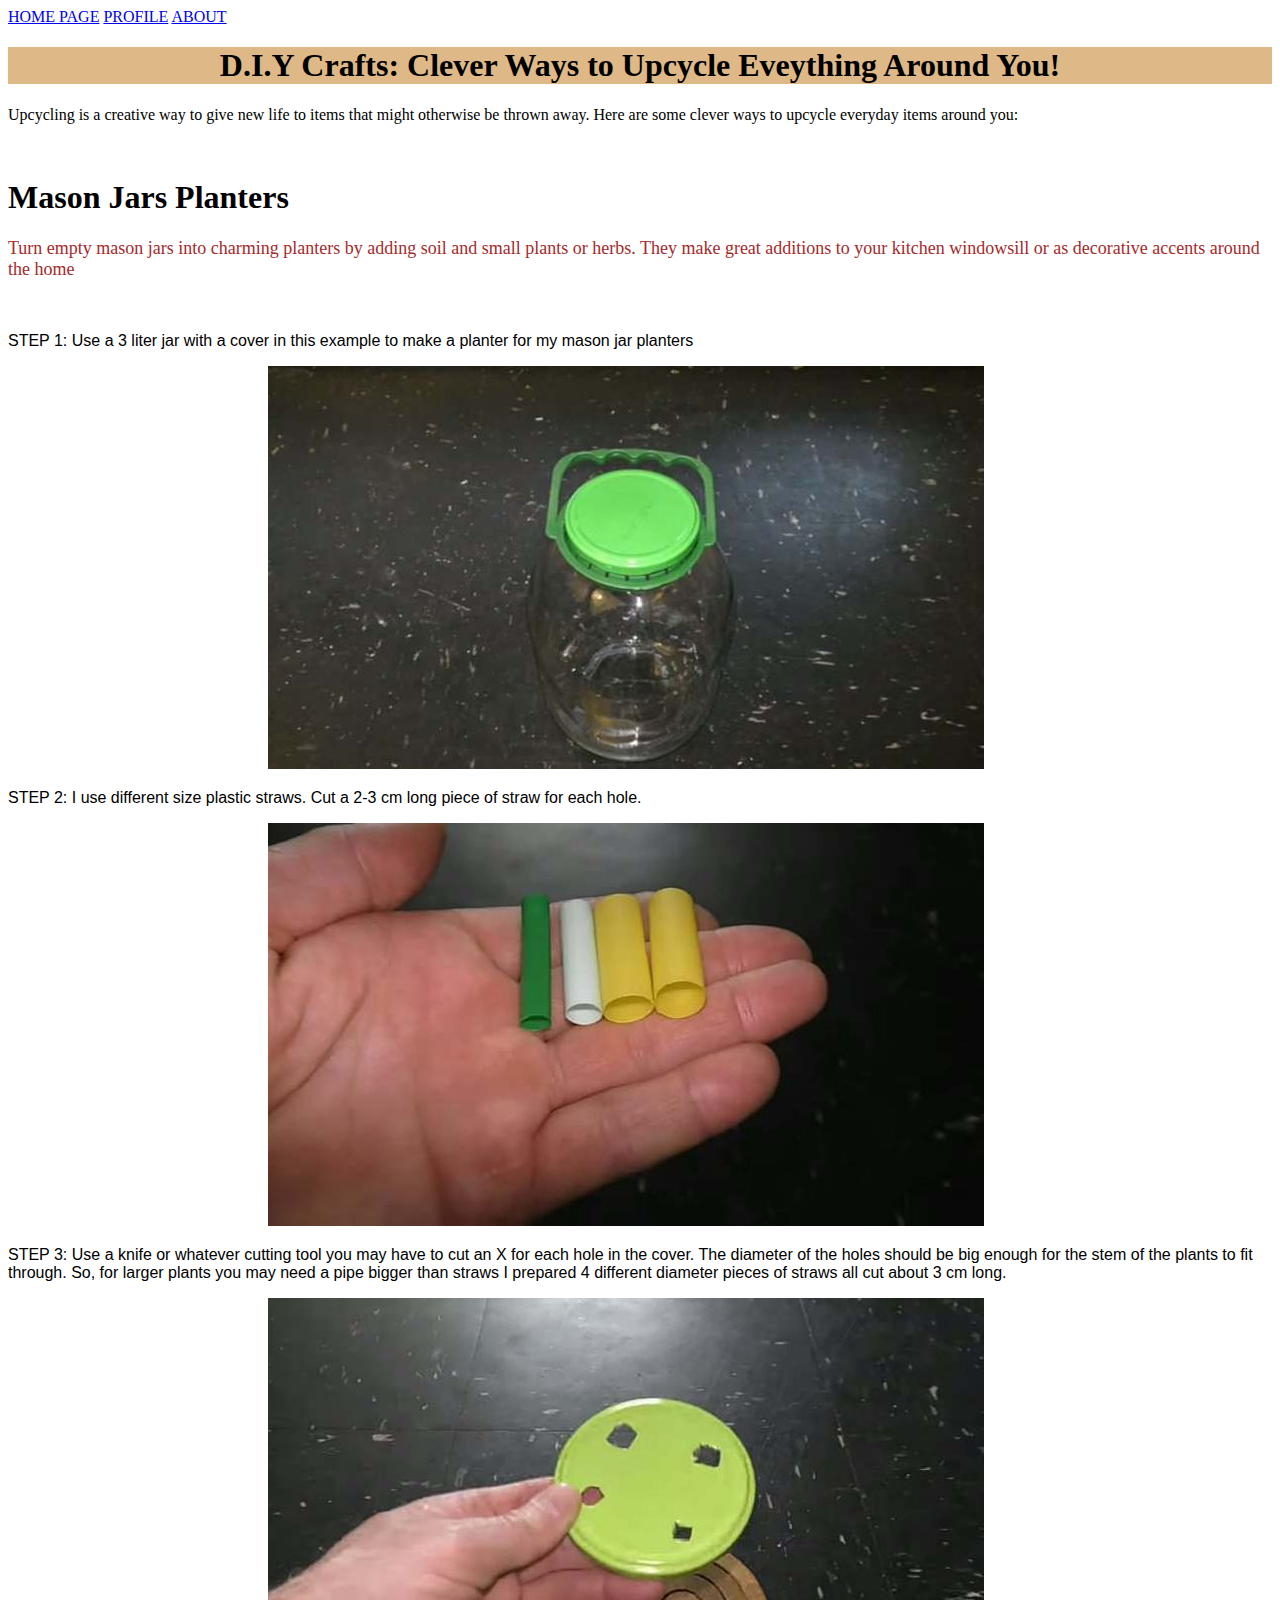
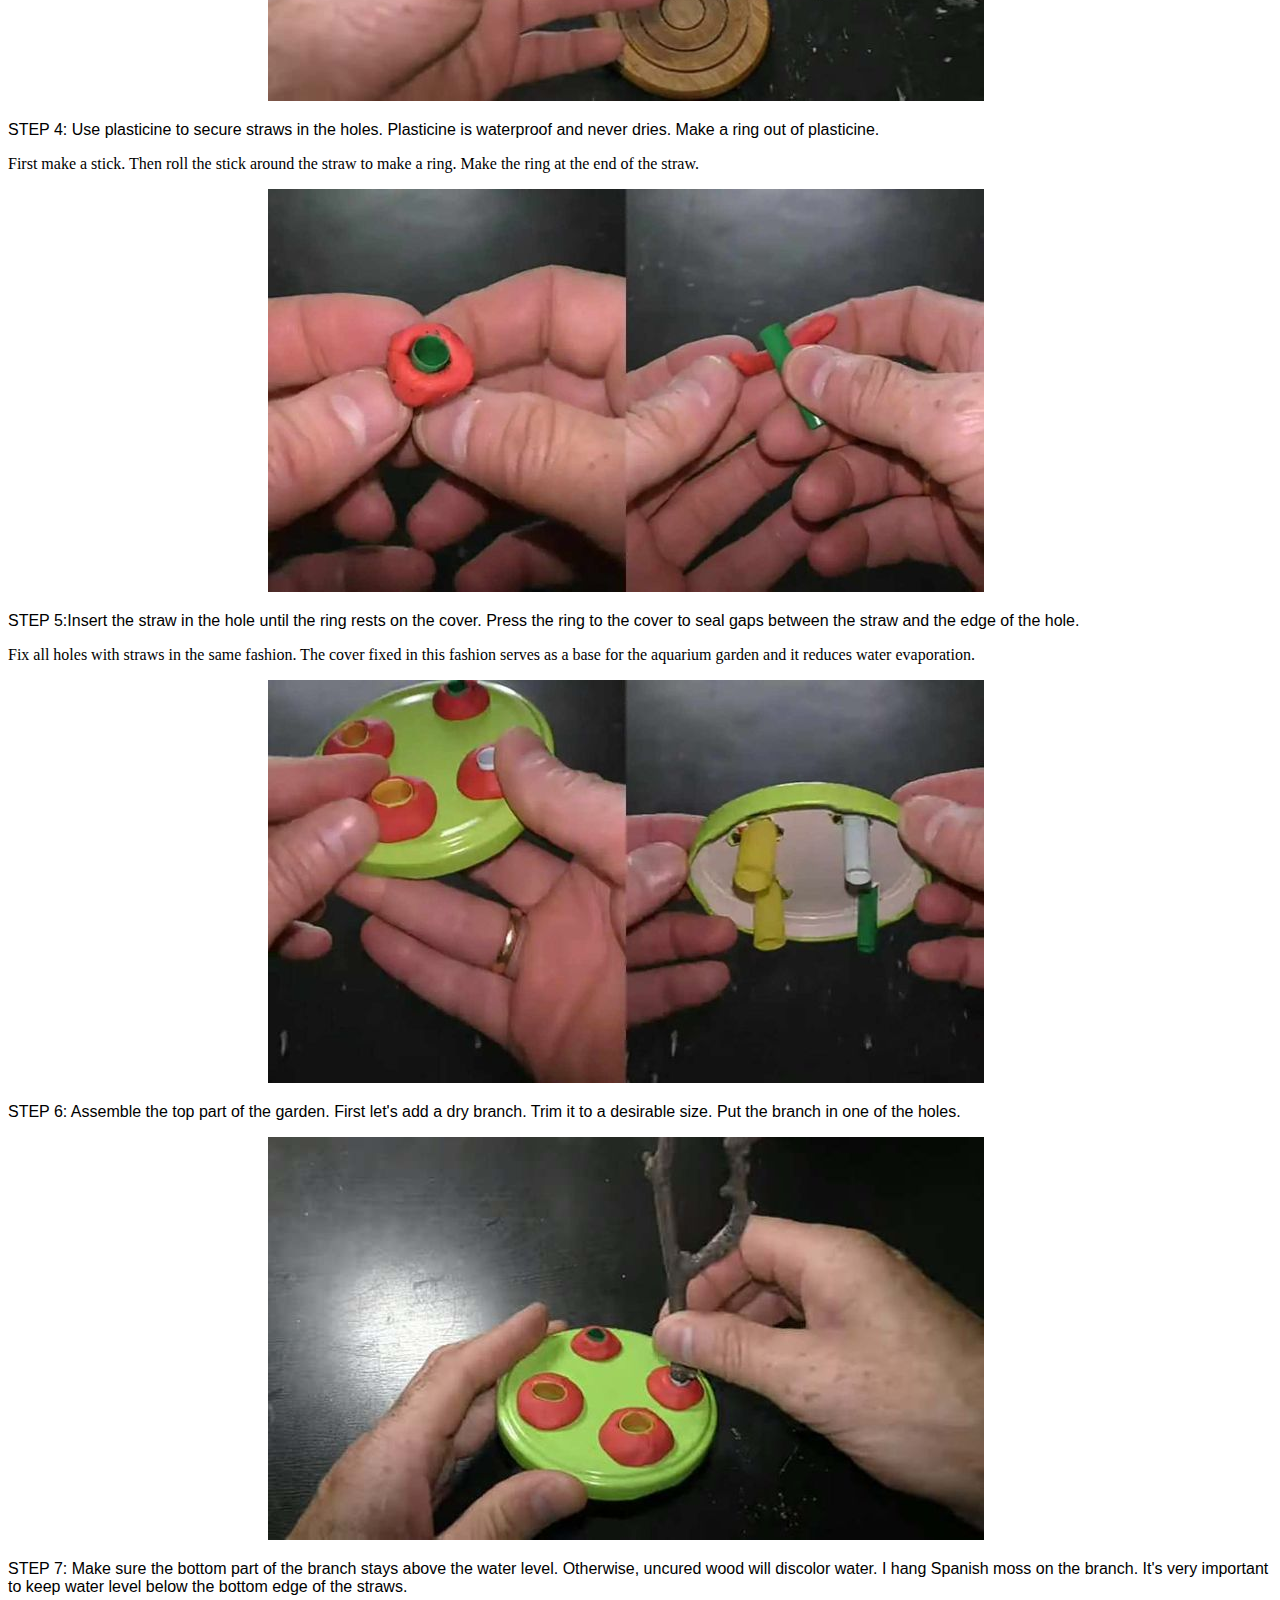
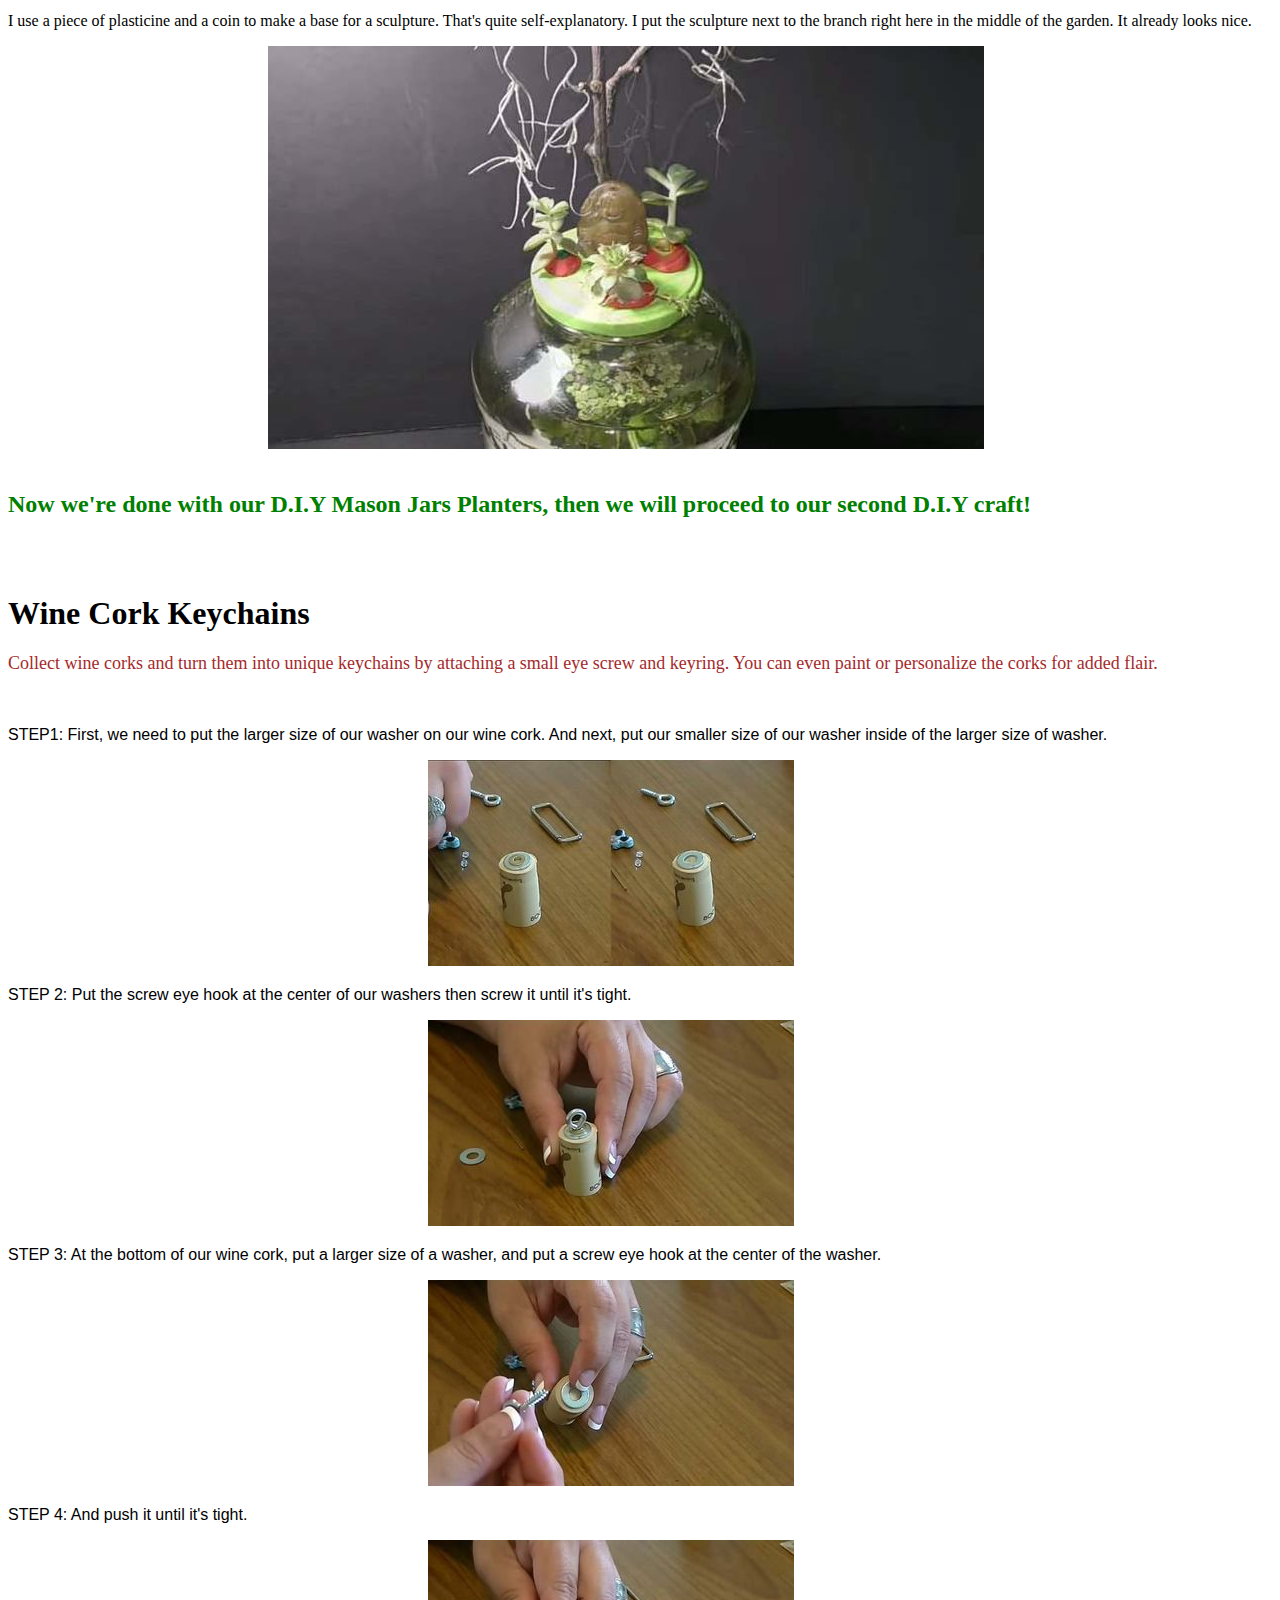
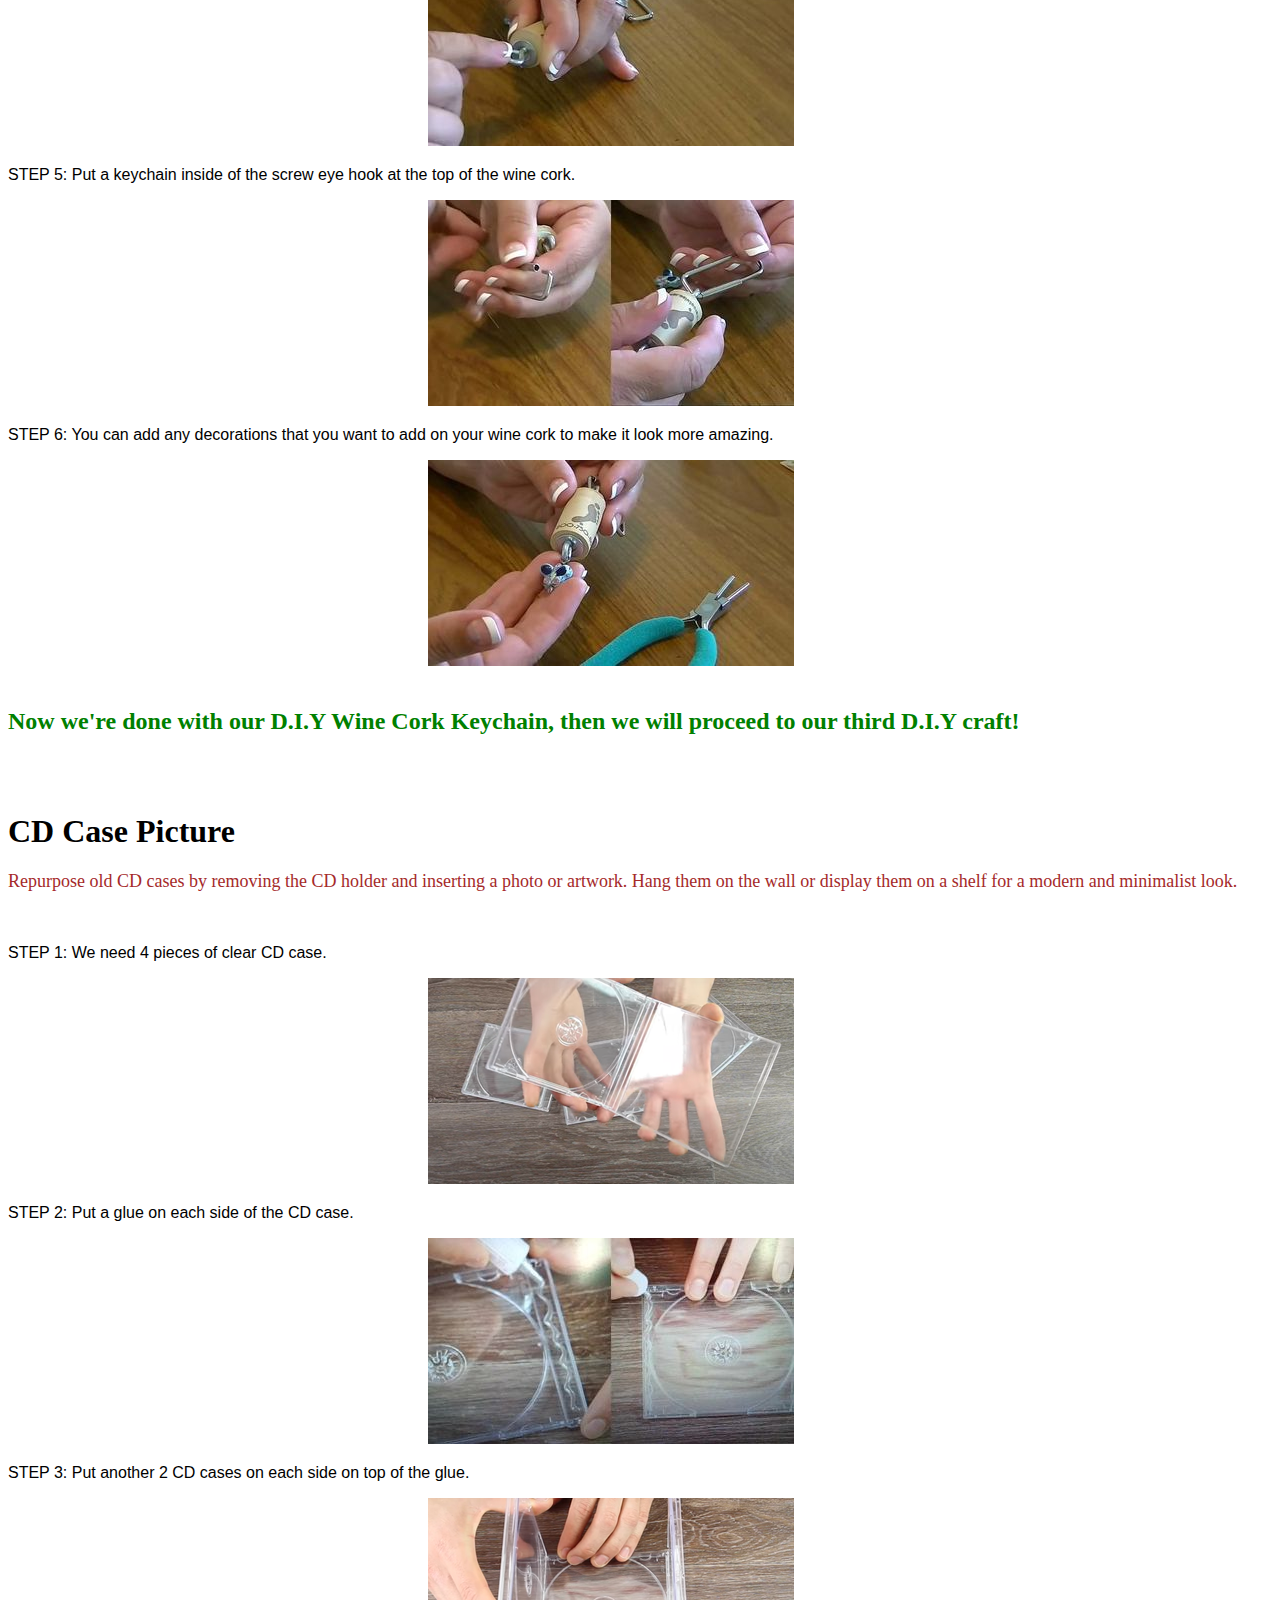
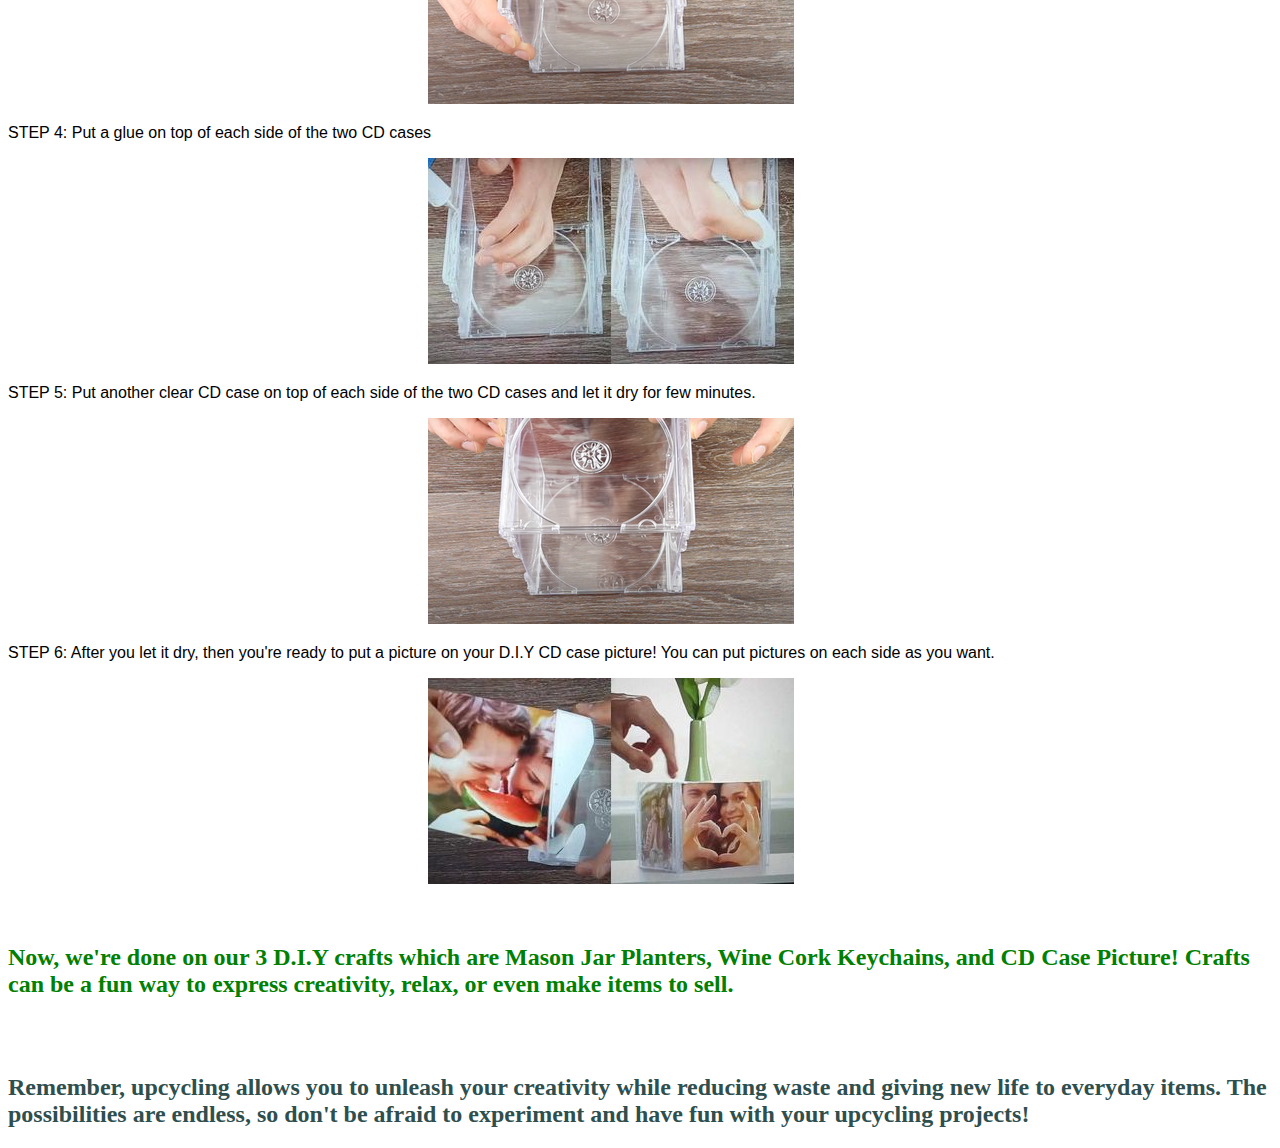
<file: index.html>
<!DOCTYPE html>
<html lang="en-US">
    <head>
        <title>D.I.Y CRAFTS</title>
    </head>

    <body>
        <a href="index.html">HOME PAGE</a>
        <a href="profile.html">PROFILE</a>
        <a href="about.html">ABOUT</a>
        <h1 style="font-family: Verdana; color: black; text-align: center; background-color: burlywood;">D.I.Y Crafts: Clever Ways to Upcycle Eveything Around You!</h1>
    </body>

<P style="font-family: verdana;">Upcycling is a creative way to give new life to items that might otherwise be thrown away. Here are some clever ways to upcycle everyday items around you:</P>
<br>
<h1 style="font-family: verdana;">Mason Jars Planters</h1>
<P style="font-family: geneva; font-size: large; color: brown;">Turn empty mason jars into charming planters by adding soil and small plants or herbs. They make great additions to your kitchen windowsill or as decorative accents around the home</P>
<br>
<p style="font-family: 'Franklin Gothic Medium', 'Arial Narrow', Arial, sans-serif;">STEP 1:
    Use a 3 liter jar with a cover in this example to make a planter for my mason jar planters
</p>
<img src="1st.jpg" style="transform: translateX(260px);">
<br>
<p style="font-family: 'Franklin Gothic Medium', 'Arial Narrow', Arial, sans-serif;"> STEP 2:
    I use different size plastic straws. Cut a 2-3 cm long piece of straw for each hole.
</p>
<img src="2nd.jpg" style="transform: translateX(260px);">
<br>
<p style="font-family: 'Franklin Gothic Medium', 'Arial Narrow', Arial, sans-serif;">STEP 3:
    Use a knife or whatever cutting tool you may have to cut an X for each hole in the cover.
    The diameter of the holes should be big enough for the stem of the plants to fit through. So, for larger plants you may need a pipe bigger than straws
    I prepared 4 different diameter pieces of straws all cut about 3 cm long.
</p>
<img src="3rd.jpg" style="transform: translateX(260px);">
<br>
<p style="font-family: 'Franklin Gothic Medium', 'Arial Narrow', Arial, sans-serif;">STEP 4:
    Use plasticine to secure straws in the holes.
    Plasticine is waterproof and never dries.
    Make a ring out of plasticine.
    </p>
    <p>First make a stick.
        Then roll the stick around the straw to make a ring. Make the ring at the end of the straw.</p>
<img src="4th.jpg" style="transform: translateX(260px);">   
<br>
<p style="font-family: 'Franklin Gothic Medium', 'Arial Narrow', Arial, sans-serif;">STEP 5:Insert the straw in the hole until the ring rests on the cover. Press the ring to the cover to seal gaps between the straw and the edge of the hole.</P>
    <P>Fix all holes with straws in the same fashion.
        The cover fixed in this fashion serves as a base for the aquarium garden and it reduces water evaporation.</P>
<img src="5th.jpg" style="transform: translateX(260px);">
<br>
<p style="font-family: 'Franklin Gothic Medium', 'Arial Narrow', Arial, sans-serif;">STEP 6:
    Assemble the top part of the garden. First let's add a dry branch. Trim it to a desirable size. Put the branch in one of the holes.
</p>
<img src="6th.jpg" style="transform: translateX(260px);">
<br>
<p style="font-family: 'Franklin Gothic Medium', 'Arial Narrow', Arial, sans-serif;">STEP 7: Make sure the bottom part of the branch stays above the water level. Otherwise, uncured wood will discolor water. I hang Spanish moss on the branch. It's very important to keep water level below the bottom edge of the straws.</p>
<p>I use a piece of plasticine and a coin to make a base for a sculpture. That's quite self-explanatory. I put the sculpture next to the branch right here in the middle of the garden. It already looks nice.
</p>
<img src="7th.jpg" style="transform: translateX(260px);">
<br>
<br>
<h2 style="color: green;"> Now we're done with our D.I.Y Mason Jars Planters, then we will proceed to our second D.I.Y craft!</h2>
<br>
<br>

<h1 style="font-family: verdana;"> Wine Cork Keychains</h1>
<p style="font-family: geneva; font-size: large; color: brown;">Collect wine corks and turn them into unique keychains by attaching a small eye screw and keyring. You can even paint or personalize the corks for added flair.
</p>
<br>
<p style="font-family: 'Franklin Gothic Medium', 'Arial Narrow', Arial, sans-serif;">STEP1: First, we need to put the larger size of our washer on our wine cork. And next, put our smaller size of our washer inside of the larger size of washer.</p>
<img src="1step.jpeg" style="transform: translateX(420px);">
<br>
<p style="font-family: 'Franklin Gothic Medium', 'Arial Narrow', Arial, sans-serif;">STEP 2: Put the screw eye hook at the center of our washers then screw it until it's tight.</p>
<img src="2step.jpg" style="transform: translateX(420px);">
<br>
<p style="font-family: 'Franklin Gothic Medium', 'Arial Narrow', Arial, sans-serif;">STEP 3: At the bottom of our wine cork, put a larger size of a washer, and put a screw eye hook at the center of the washer.</p>
<img src="3step.jpg" style="transform: translateX(420px);">
<br>
<p style="font-family: 'Franklin Gothic Medium', 'Arial Narrow', Arial, sans-serif;">STEP 4: And push it until it's tight.</p>
<img src="4step.jpg" style="transform: translateX(420px);">
<br>
<p style="font-family: 'Franklin Gothic Medium', 'Arial Narrow', Arial, sans-serif;">STEP 5: Put a keychain inside of the screw eye hook at the top of the wine cork.</p>
<img src="5steps.jpg" style="transform: translateX(420px);">
<br>
<p style="font-family: 'Franklin Gothic Medium', 'Arial Narrow', Arial, sans-serif;">STEP 6: You can add any decorations that you want to add on your wine cork to make it look more amazing. </p>
<img src="6step.jpg" style="transform: translateX(420px);">
<br>
<br>
<h2 style="color: green;">Now we're done with our D.I.Y Wine Cork Keychain, then we will proceed to our third D.I.Y craft!</h2>
<br>
<br>
<h1 style="font-family: verdana;">CD Case Picture</h1>
<p style="font-family: geneva; font-size: large; color: brown;">Repurpose old CD cases by removing the CD holder and inserting a photo or artwork. Hang them on the wall or display them on a shelf for a modern and minimalist look.</p>
<br>
<P style="font-family: 'Franklin Gothic Medium', 'Arial Narrow', Arial, sans-serif;">STEP 1: We need 4 pieces of clear CD case.</P>
<img src="1boom.jpg" style="transform: translateX(420px);">
<br>
<p style="font-family: 'Franklin Gothic Medium', 'Arial Narrow', Arial, sans-serif;">STEP 2: Put a glue on each side of the CD case.</p>
<img src="2boom.jpg" style="transform: translateX(420px);">
<br>
<p style="font-family: 'Franklin Gothic Medium', 'Arial Narrow', Arial, sans-serif;">STEP 3: Put another 2 CD cases on each side on top of the glue.</p>
<img src="3boom.jpg" style="transform: translateX(420px);">
<br>
<p style="font-family: 'Franklin Gothic Medium', 'Arial Narrow', Arial, sans-serif;">STEP 4: Put a glue on top of each side of the two CD cases</p>
<img src="4boom.jpg" style="transform: translateX(420px);">
<br>
<p style="font-family: 'Franklin Gothic Medium', 'Arial Narrow', Arial, sans-serif;">STEP 5: Put another clear CD case on top of each side of the two CD cases and let it dry for few minutes.</p>
<img src="5boom.jpg" style="transform: translateX(420px);">
<br>
<p style="font-family: 'Franklin Gothic Medium', 'Arial Narrow', Arial, sans-serif;">STEP 6: After you let it dry, then you're ready to put a picture on your D.I.Y CD case picture! You can put pictures on each side as you want.</p>
<img src="6boom.jpg" style="transform: translateX(420px);">
<br>
<br>
<br>
<h2 style="color: green;">Now, we're done on our 3 D.I.Y crafts which are Mason Jar Planters, Wine Cork Keychains, and CD Case Picture! Crafts can be a fun way to express creativity, relax, or even make items to sell.</h2>
<br>
<br>
<h2 style="font-family: georgia; color: darkslategrey;">Remember, upcycling allows you to unleash your creativity while reducing waste and giving new life to everyday items. The possibilities are endless, so don't be afraid to experiment and have fun with your upcycling projects!</h2>
</file>
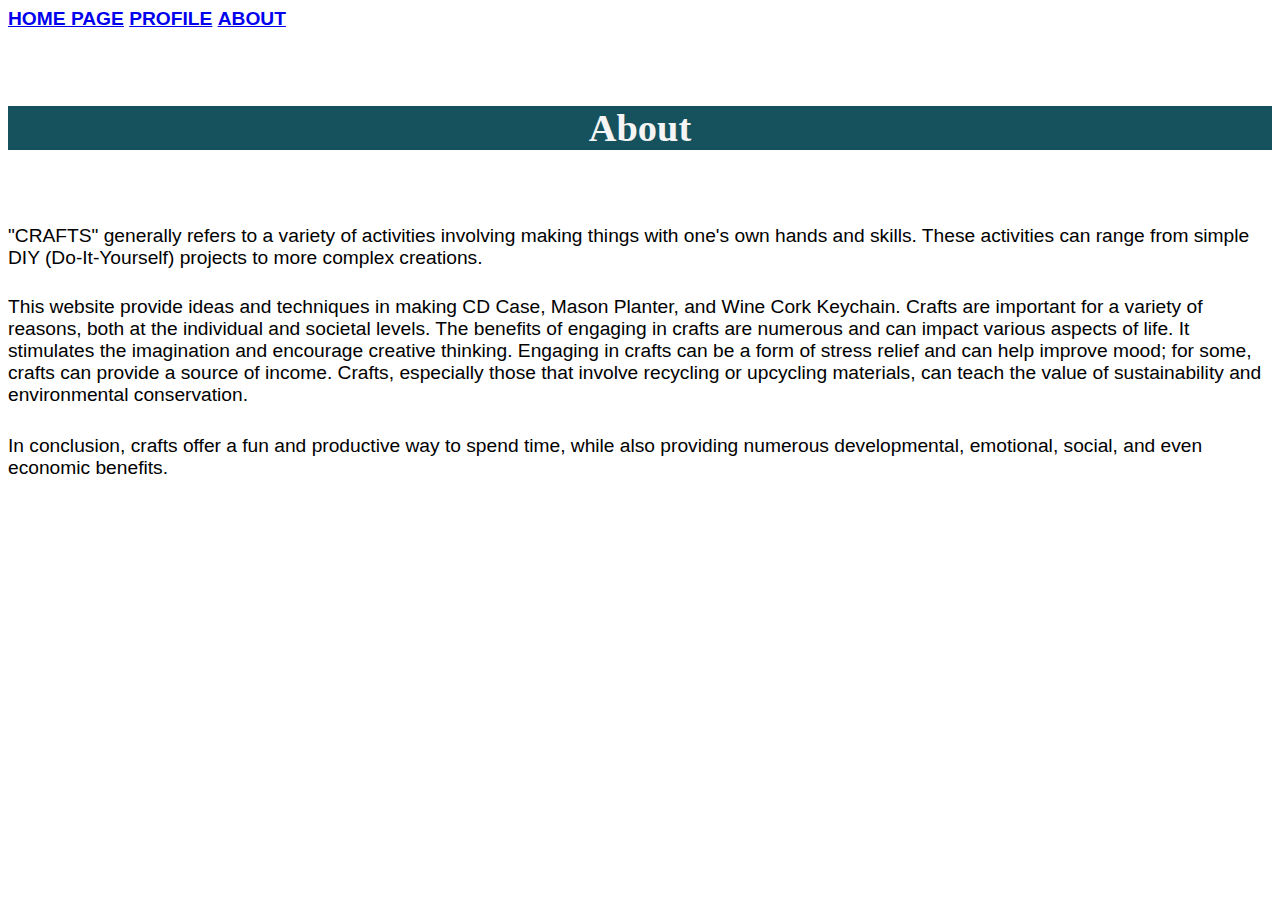
<file: about.html>
<!DOCTYPE html>
<html lang="en">

<head>
    <meta charset="UTF-8">
    <meta name="viewport" content="width=device-width, initial-scale=1.0">
    <title>About</title>
    <link rel="stylesheet" href="about.css">
</head>

<body>
    <b><a href="DIYcrafts.html">HOME PAGE</a></b>
    <b><a href="profile.html">PROFILE</a></b>
    <b><a href="about.html">ABOUT</a></b>
    <h1 class="header-1">About</h1>


<p class="paragraph-1">
    "CRAFTS" generally refers to a variety of activities involving making things with one's own hands and skills. These
    activities can range from simple DIY (Do-It-Yourself) projects to more complex creations.
</p>
<p class="paragraph-2">
    This website provide ideas and techniques in making CD Case, Mason Planter, and Wine Cork Keychain. Crafts are
    important for a variety of reasons, both at the individual and societal levels.
    The benefits of engaging in crafts are numerous and can impact various aspects of life. It stimulates the
    imagination and encourage creative thinking. Engaging in crafts can be a form of stress relief and can help improve
    mood; for some, crafts can provide a source of income. Crafts, especially those that involve recycling or upcycling
    materials, can teach the value of sustainability and environmental conservation.
</p>
<p class="paragraph-3">
    In conclusion, crafts offer a fun and productive way to spend time, while also providing numerous developmental,
    emotional, social, and even economic benefits.
</p>
</body>

</html>
</file>
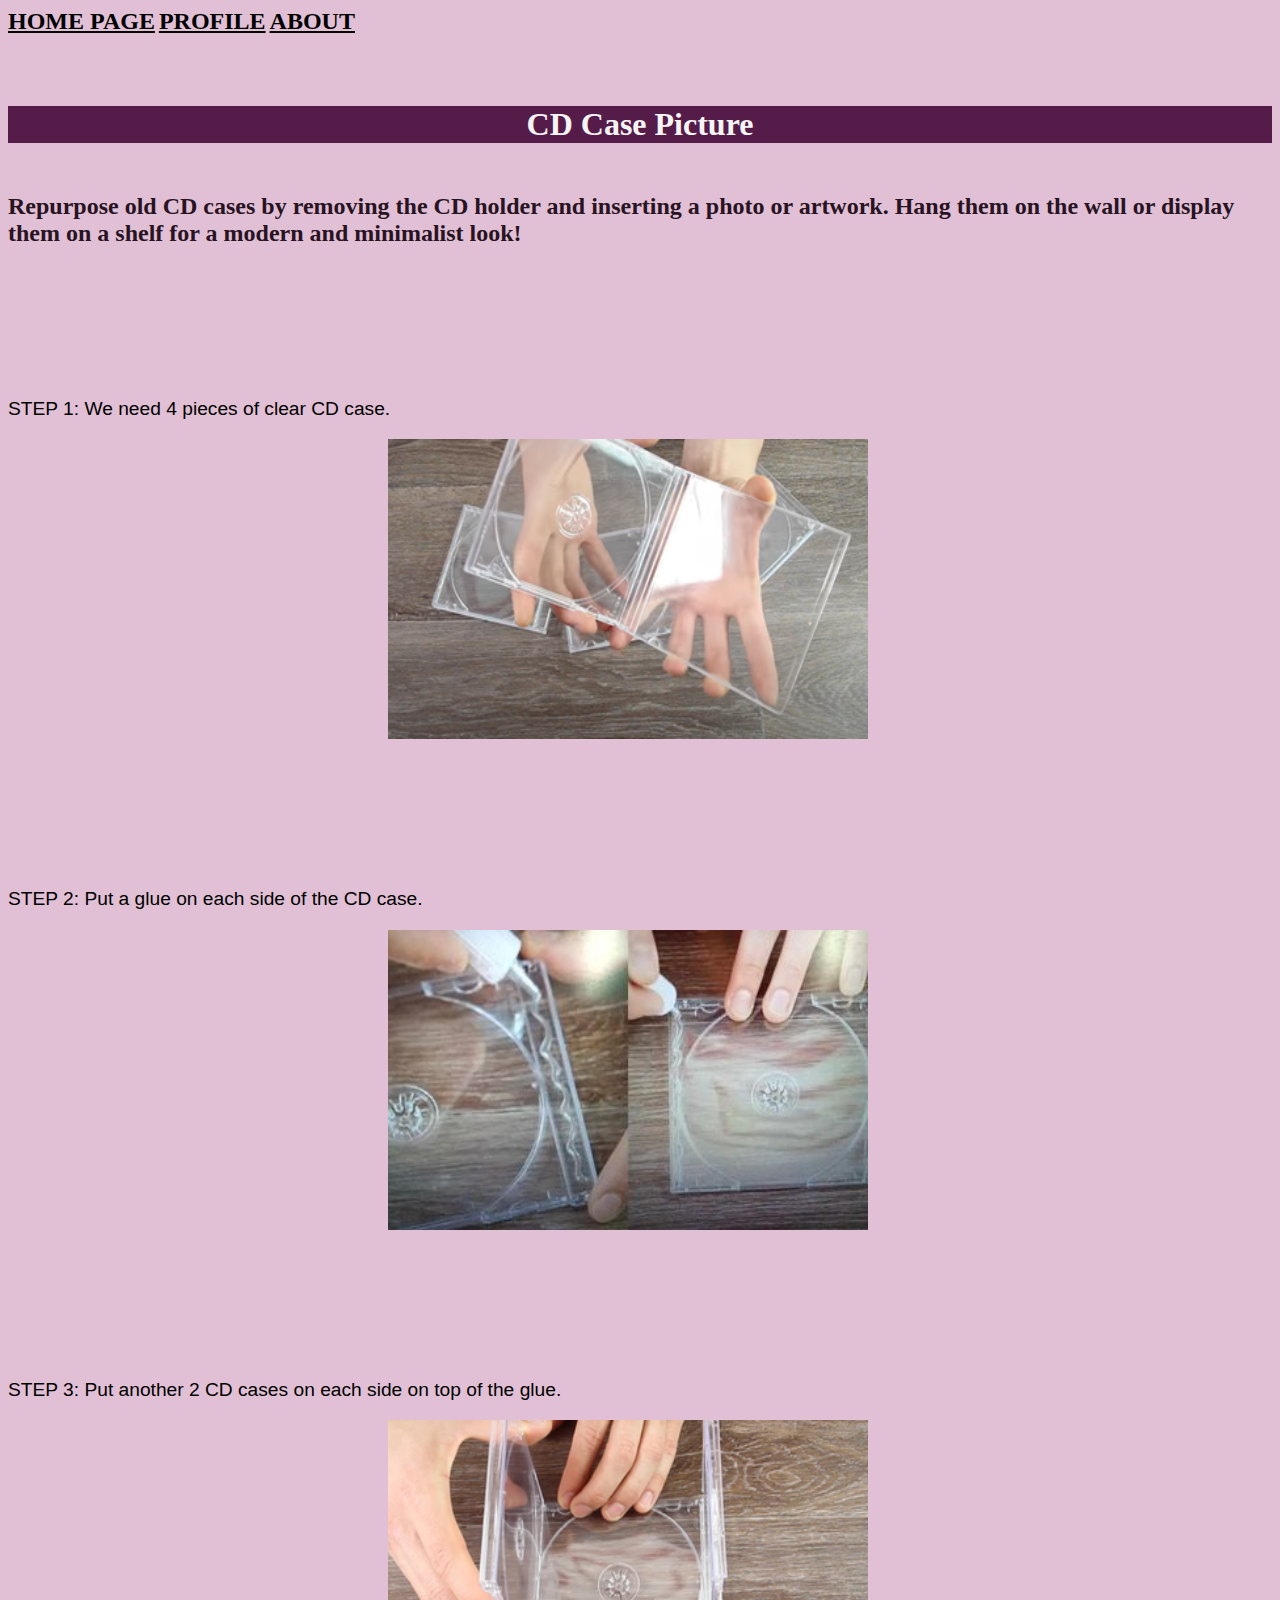
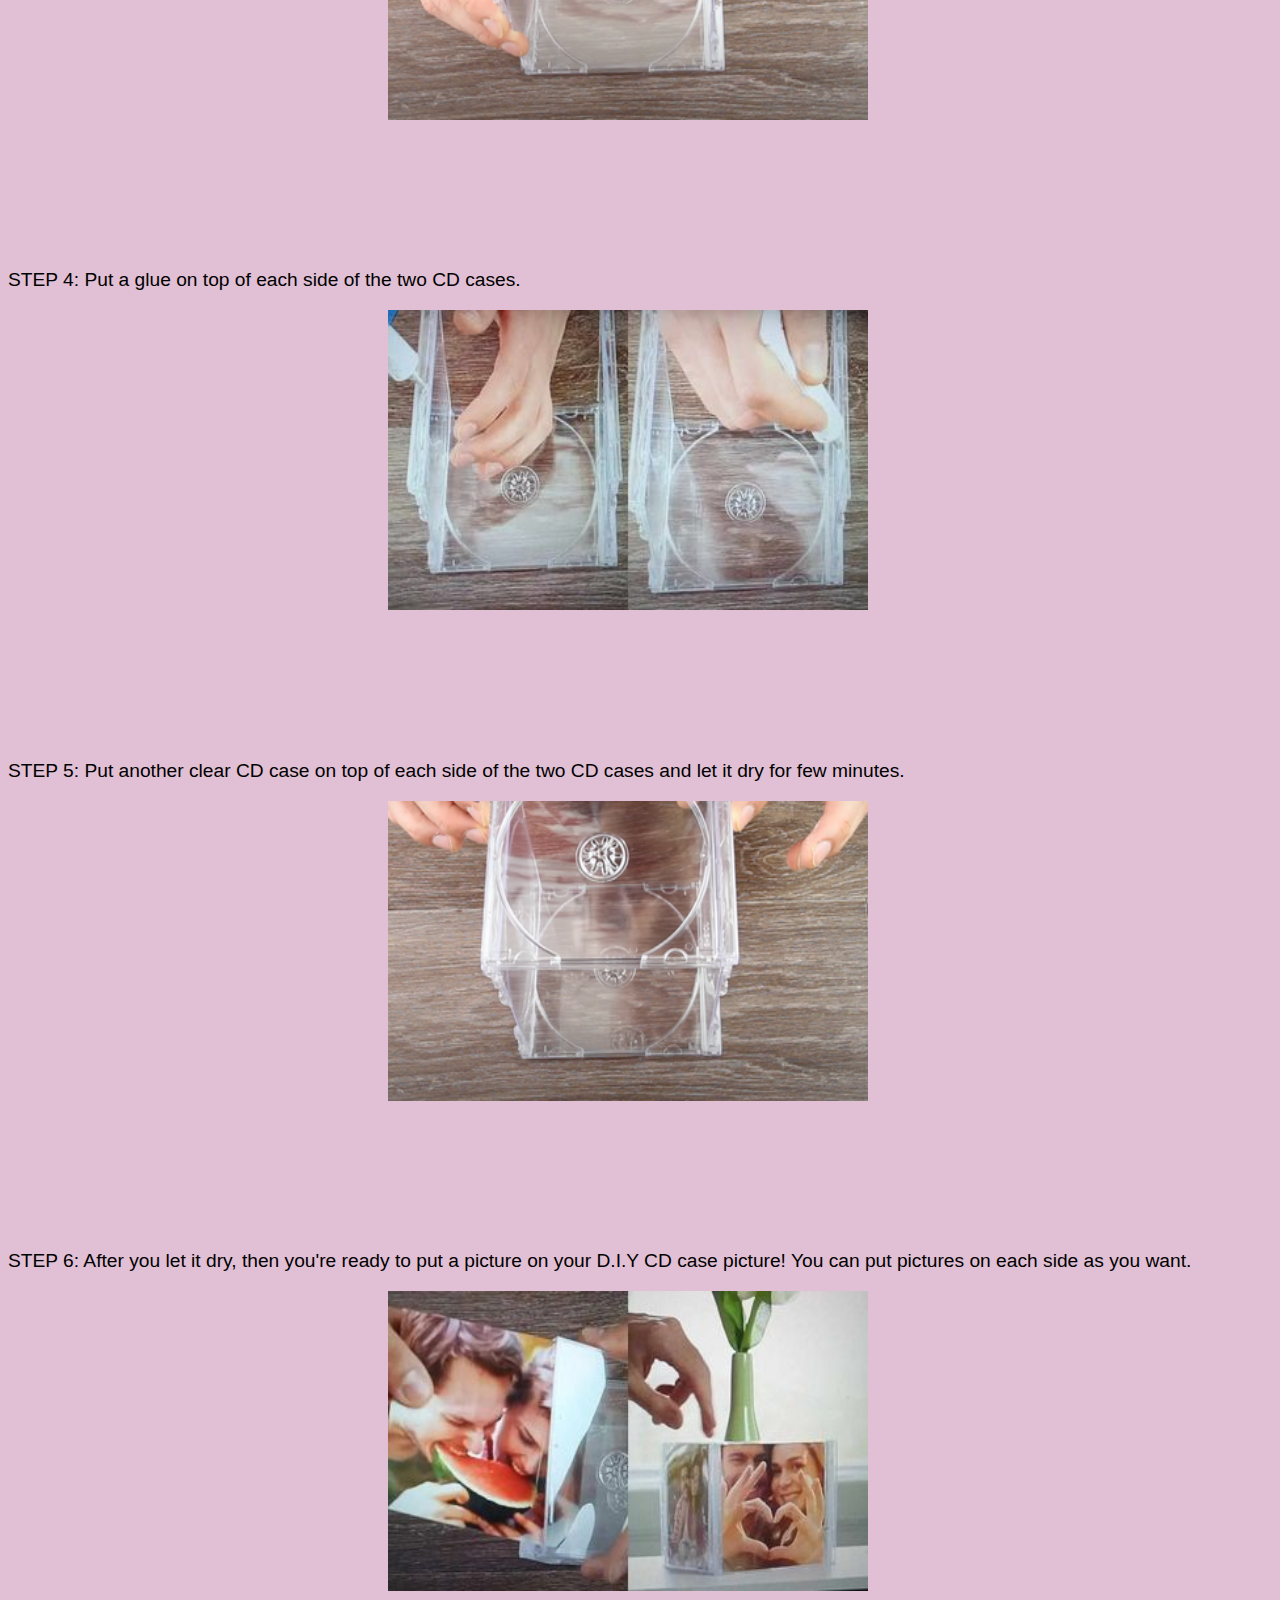
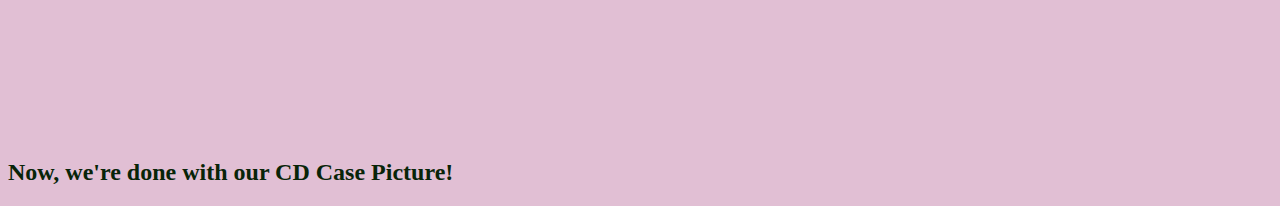
<file: CDCasePicture.html>
<!DOCTYPE html>
<html lang="en-US">
    <head>
        <title>CD Case Picture</title>
    </head>

    <body style="background-color: rgb(225, 191, 212);">
        <b><a href="DIYcrafts.html" style="color: black; font-size: x-large;">HOME PAGE</a></b>
        <b><a href="profile.html" style="color: black; font-size: x-large;">PROFILE</a></b>
        <b><a href="about.html" style="color: black; font-size: x-large;">ABOUT</a></b>
        <h1 style="font-family: verdana; color: black; text-align: center; background-color: rgb(85, 28, 73); color: whitesmoke; transform: translateY(50PX);">CD Case Picture</h1>
    </body>
<br>
<br>
<br>
    <b><P style="font-family: geneva; font-size: x-large; color: rgb(40, 19, 35);">Repurpose old CD cases by removing the CD holder and inserting a photo or artwork. Hang them on the wall or display them on a shelf for a modern and minimalist look!</P></b>
    <br>
    <br>
    <br>
    <br>
    <br>
    <br>
    <p style="font-family: arial ; font-size: larger;">STEP 1:
        We need 4 pieces of clear CD case.
    </p>
    <img src="1boom.jpg" style="transform: translateX(380px); width: 480px; height: 300px;">
    <br>
    <br>
    <br>
    <br>
    <br>
    <br>
    <br>
    <br>
    <p style="font-family: arial; font-size: larger;"> STEP 2:
        Put a glue on each side of the CD case.
    </p>
    <img src="2boom.jpg" style="transform: translateX(380px); width: 480px; height: 300px;">
    <br>
    <br>
    <br>
    <br>
    <br>
    <br>
    <br>
    <br>
    <p style="font-family: arial; font-size: larger;">STEP 3:
        Put another 2 CD cases on each side on top of the glue.
    </p>
    <img src="3boom.jpg" style="transform: translateX(380px); width: 480px; height: 300px;">
    <br>
    <br>
    <br>
    <br>
    <br>
    <br>
    <br>
    <br>
    <p style="font-family: arial; font-size: larger;">STEP 4:
        Put a glue on top of each side of the two CD cases.</p>
    <img src="4boom.jpg" style="transform: translateX(380px); width: 480px; height: 300px;">   
    <br>
    <br>
    <br>
    <br>
    <br>
    <br>
    <br>
    <br>
    <p style="font-family: arial; font-size: larger;">STEP 5: Put another clear CD case on top of each side of the two CD cases and let it dry for few minutes.</P>
    <img src="5boom.jpg" style="transform: translateX(380px); width: 480px; height: 300px;">
    <br>
    <br>
    <br>
    <br>
    <br>
    <br>
    <br>
    <br>
    <p style="font-family: arial; font-size: larger;">STEP 6:
        After you let it dry, then you're ready to put a picture on your D.I.Y CD case picture! You can put pictures on each side as you want.
    </p>
    <img src="6boom.jpg" style="transform: translateX(380px); width: 480px; height: 300px;">
    <br>
    <br>
    <br>
    <br>
    <br>
    <br>
    <br>
    <br>
    <br>
    <h2 style="color: rgb(8, 36, 8);"> Now, we're done with our CD Case Picture!
</file>
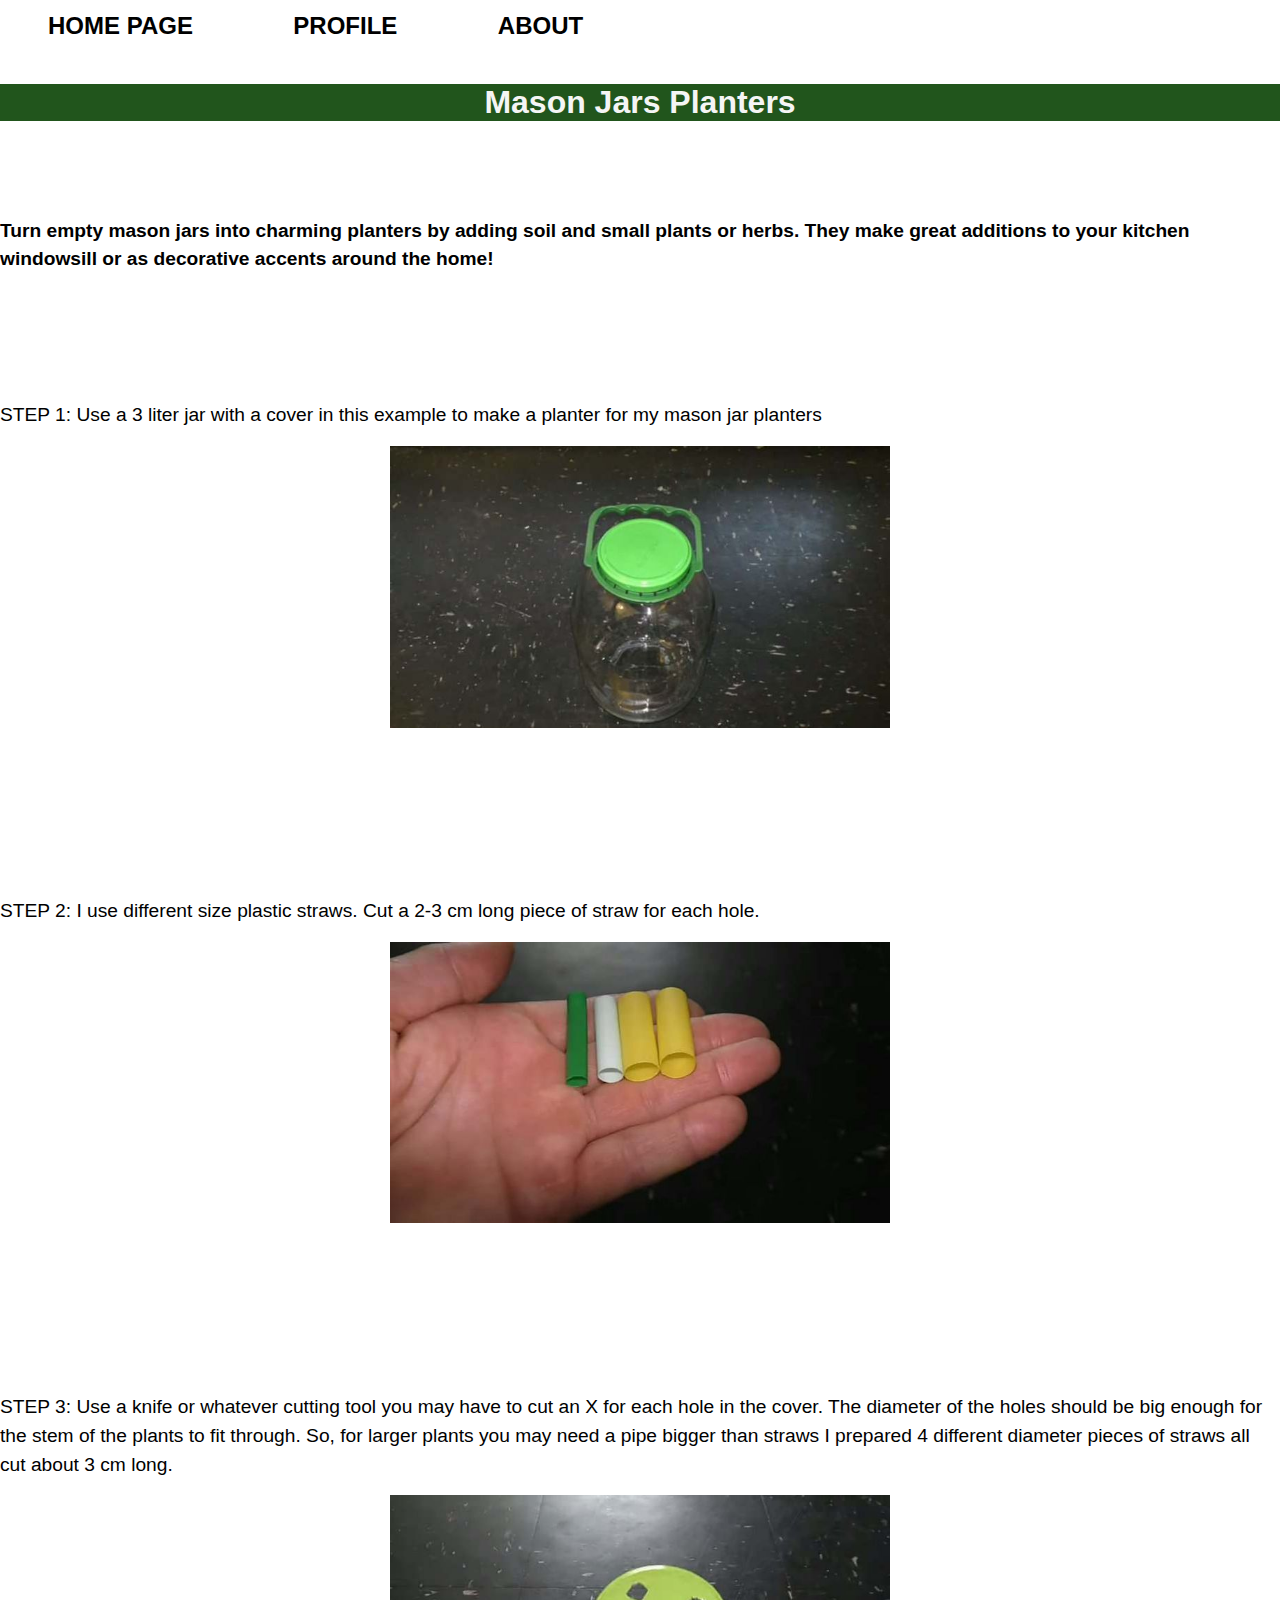
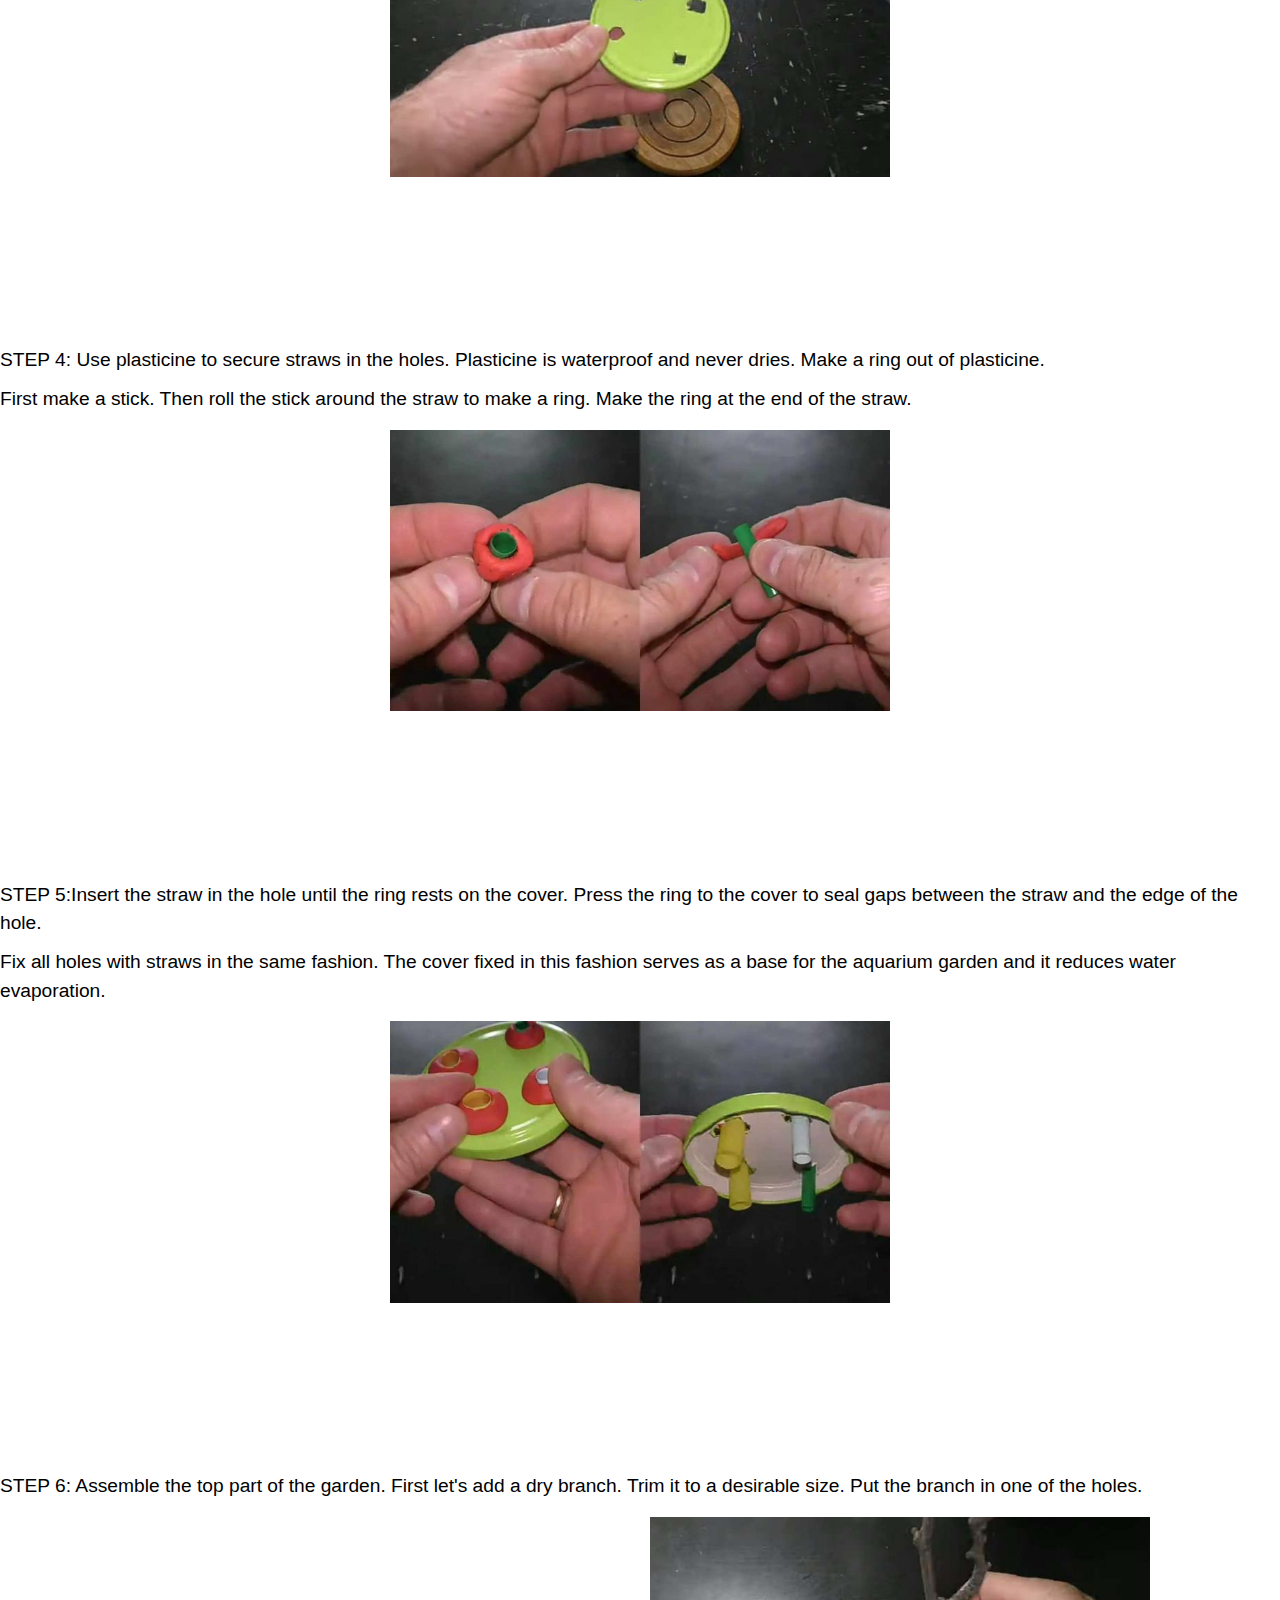
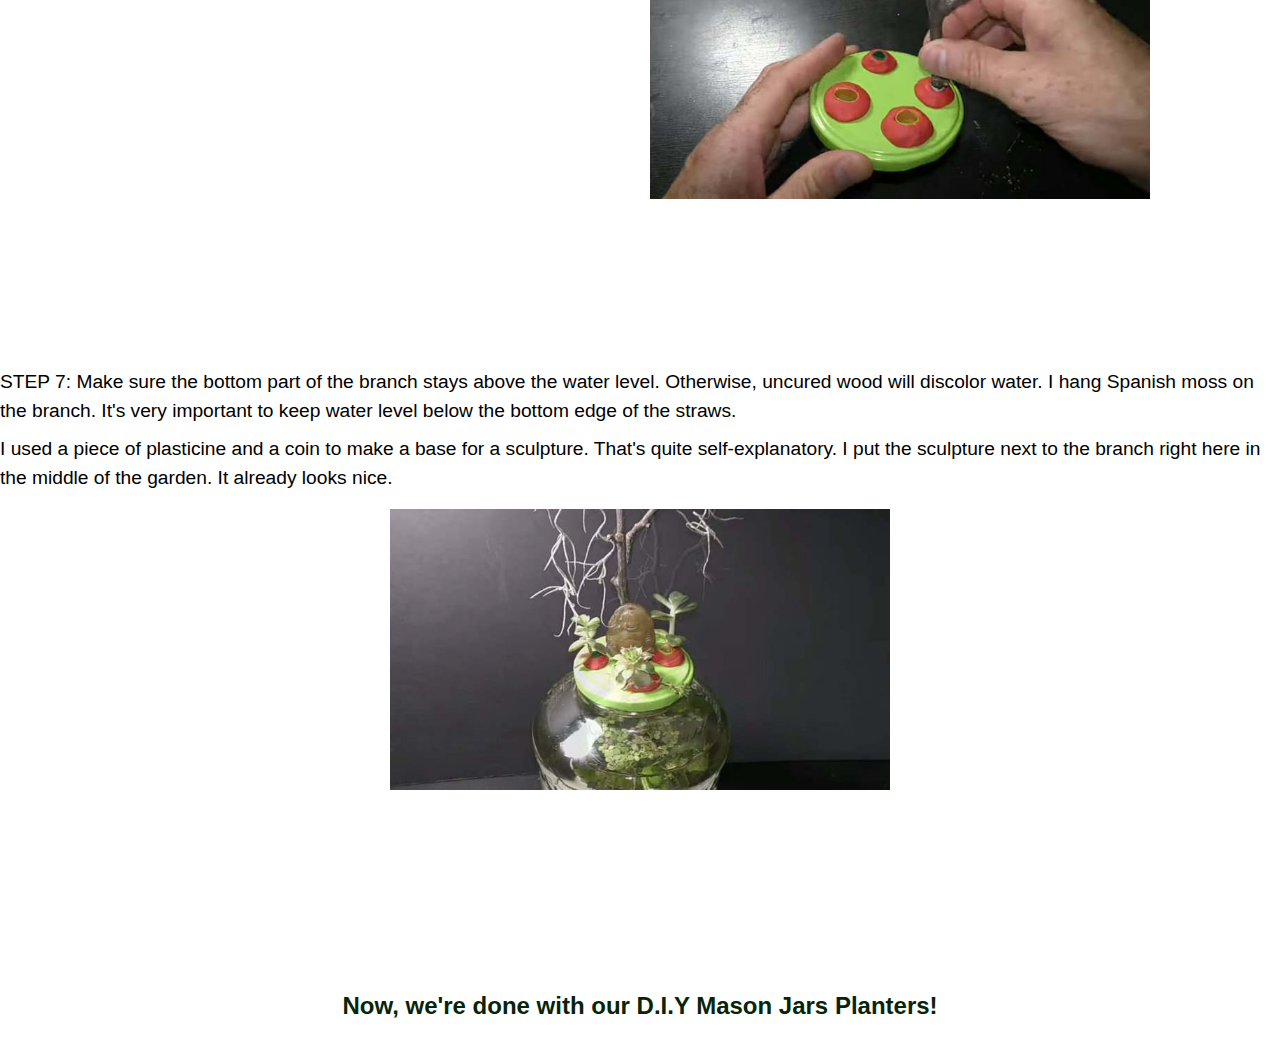
<file: MasonJarsPlanters.html>
<!DOCTYPE html>
<html lang="en">
<head>
    <meta charset="UTF-8">
    <meta name="viewport" content="width=device-width, initial-scale=1.0">
    <title>Document</title>
    <link rel="stylesheet" href="mason.css">
</head>
<body>
    <b><a href="DIYcrafts.html" style="color: black; font-size: x-large;">HOME PAGE</a></b>
    <b><a href="profile.html" style="color: black; font-size: x-large;">PROFILE</a></b>
    <b><a href="about.html" style="color: black; font-size: x-large;">ABOUT</a></b>
    <h1>Mason Jars Planters</h1>
<br>
<br>
<br>
<b><P>Turn empty mason jars into charming planters by adding soil and small plants or herbs. They make great additions to your kitchen windowsill or as decorative accents around the home!</P></b>
<br>
<br>
<br>
<br>
<br>
<br>
<p>STEP 1:
    Use a 3 liter jar with a cover in this example to make a planter for my mason jar planters
</p>
<img src="1st.jpg">
<br>
<br>
<br>
<br>
<br>
<br>
<br>
<br>
<p> STEP 2:
    I use different size plastic straws. Cut a 2-3 cm long piece of straw for each hole.
</p>
<img src="2nd.jpg">
<br>
<br>
<br>
<br>
<br>
<br>
<br>
<br>
<p>STEP 3:
    Use a knife or whatever cutting tool you may have to cut an X for each hole in the cover.
    The diameter of the holes should be big enough for the stem of the plants to fit through. So, for larger plants you may need a pipe bigger than straws
    I prepared 4 different diameter pieces of straws all cut about 3 cm long.
</p>
<img src="3rd.jpg">
<br>
<br>
<br>
<br>
<br>
<br>
<br>
<br>
<p>STEP 4:
    Use plasticine to secure straws in the holes.
    Plasticine is waterproof and never dries.
    Make a ring out of plasticine.
    </p>
    <p>First make a stick. Then roll the stick around the straw to make a ring. Make the ring at the end of the straw.</p>
<img src="4th.jpg">   
<br>
<br>
<br>
<br>
<br>
<br>
<br>
<br>
<p>STEP 5:Insert the straw in the hole until the ring rests on the cover. Press the ring to the cover to seal gaps between the straw and the edge of the hole.</P>
    <P>Fix all holes with straws in the same fashion.
        The cover fixed in this fashion serves as a base for the aquarium garden and it reduces water evaporation.</P>
<img src="5th.jpg">
<br>
<br>
<br>
<br>
<br>
<br>
<br>
<br>
<p>STEP 6:
    Assemble the top part of the garden. First let's add a dry branch. Trim it to a desirable size. Put the branch in one of the holes.
</p>
<img src="6th.jpg" style="transform: translateX(260px);">
<br>
<br>
<br>
<br>
<br>
<br>
<br>
<br>
<p>STEP 7: Make sure the bottom part of the branch stays above the water level. Otherwise, uncured wood will discolor water. I hang Spanish moss on the branch. It's very important to keep water level below the bottom edge of the straws.</p>
<p>I used a piece of plasticine and a coin to make a base for a sculpture. That's quite self-explanatory. I put the sculpture next to the branch right here in the middle of the garden. It already looks nice.
</p>
<img src="7th.jpg">
<br>
<br>
<br>
<br>
<br>
<br>
<br>
<br>
<br>
<h2> Now, we're done with our D.I.Y Mason Jars Planters! </h2>
</body>
</html>
</file>
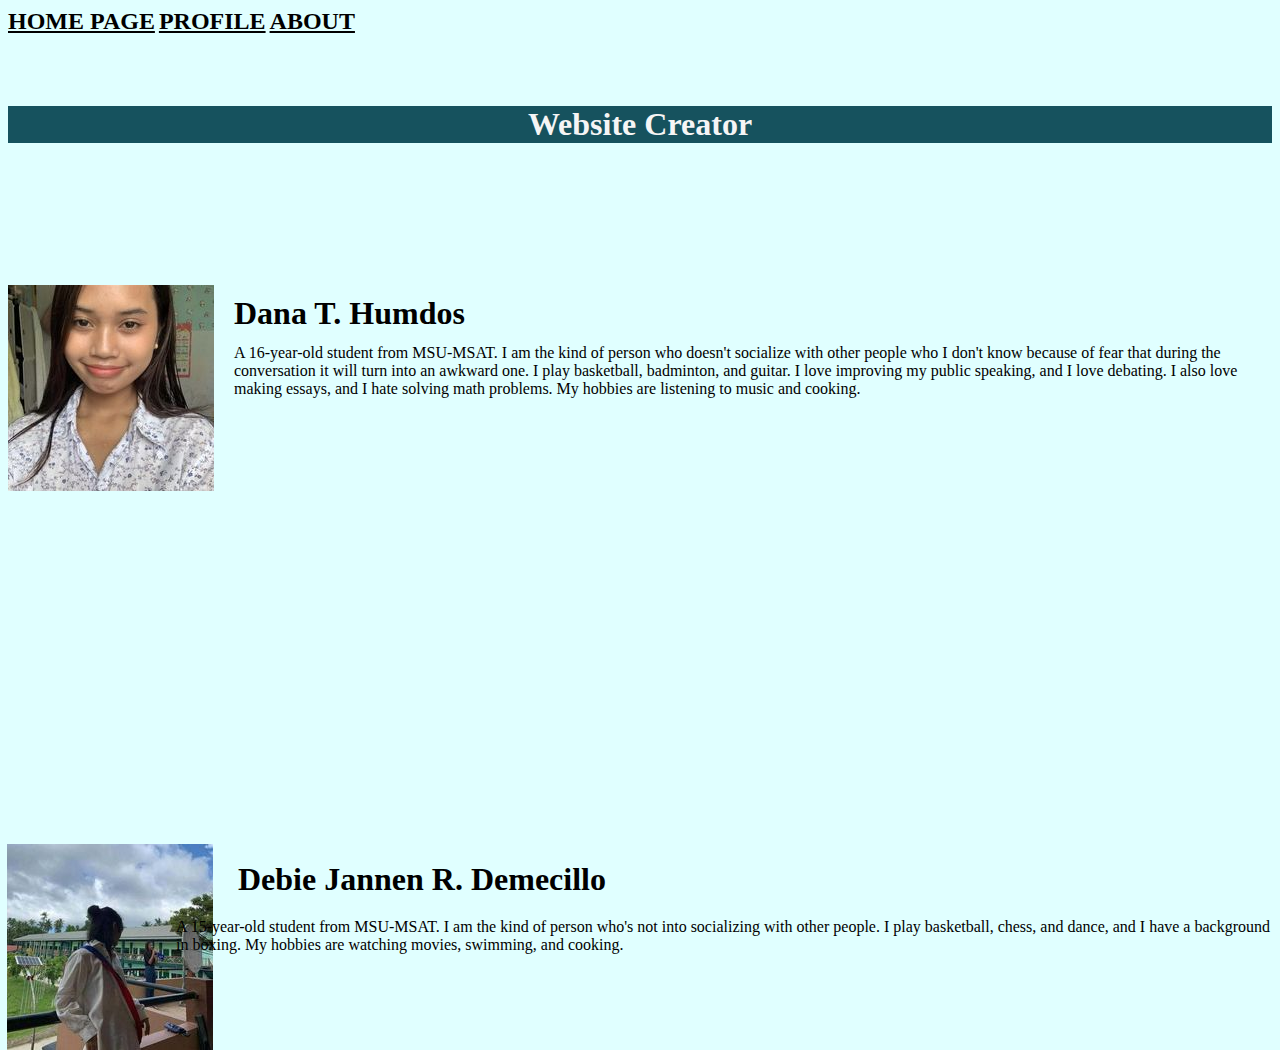
<file: profile.html>
<!DOCTYPE html>
<html lang="en-US">
    <head>
        <title>Profile</title>
    </head>
    <body style="background-color: lightcyan;">
        <b><a href="DIYcrafts.html" style="color: black; font-size: x-large;">HOME PAGE</a></b>
        <b><a href="profile.html" style="color: black; font-size: x-large;">PROFILE</a></b>
        <b><a href="about.html" style="color: black; font-size: x-large;">ABOUT</a></b>
        <h1 style="font-family: verdana; color: black; text-align: center; background-color: rgb(22, 82, 94); color: whitesmoke; transform: translateY(50PX);">Website Creator</h1>
    </body>

 <div>
    <img src="danabels.jpg" style=" float: left; margin-right: 20px; margin-bottom: 5px; transform: translateY(160px) ;">
    <p style="transform: translateY(170px); font-size: xx-large; font-family: cambria;"><b>
        Dana T. Humdos
    </p></b>
    <p style="transform: translateY(150px);">
        A 16-year-old student from MSU-MSAT. I am the kind of person who doesn't socialize with other people who I don't know because of fear that during the conversation it will turn into an awkward one. I play basketball, badminton, and guitar. I love improving my public speaking, and I love debating. I also love making essays, and I hate solving math problems. My hobbies are listening to music and cooking.
    </p>
</div>

<div>
    <img src="jannen.jpg" style="position: absolute; left: 7px; bottom: -150px;">
    <p style="font-size: xx-large; position: absolute; bottom: -30px; transform: translateX(230px);">
        <b>Debie Jannen R. Demecillo</b>
    </p>
    <p style="position: absolute; right: 10px; bottom: -70px;">
        A 15-year-old student from MSU-MSAT. I am the kind of person who's not into socializing with other people. I play basketball, chess, and dance, and I have a background <br> in boxing. My hobbies are watching movies, swimming, and cooking. 
    </p>
</div>
</file>
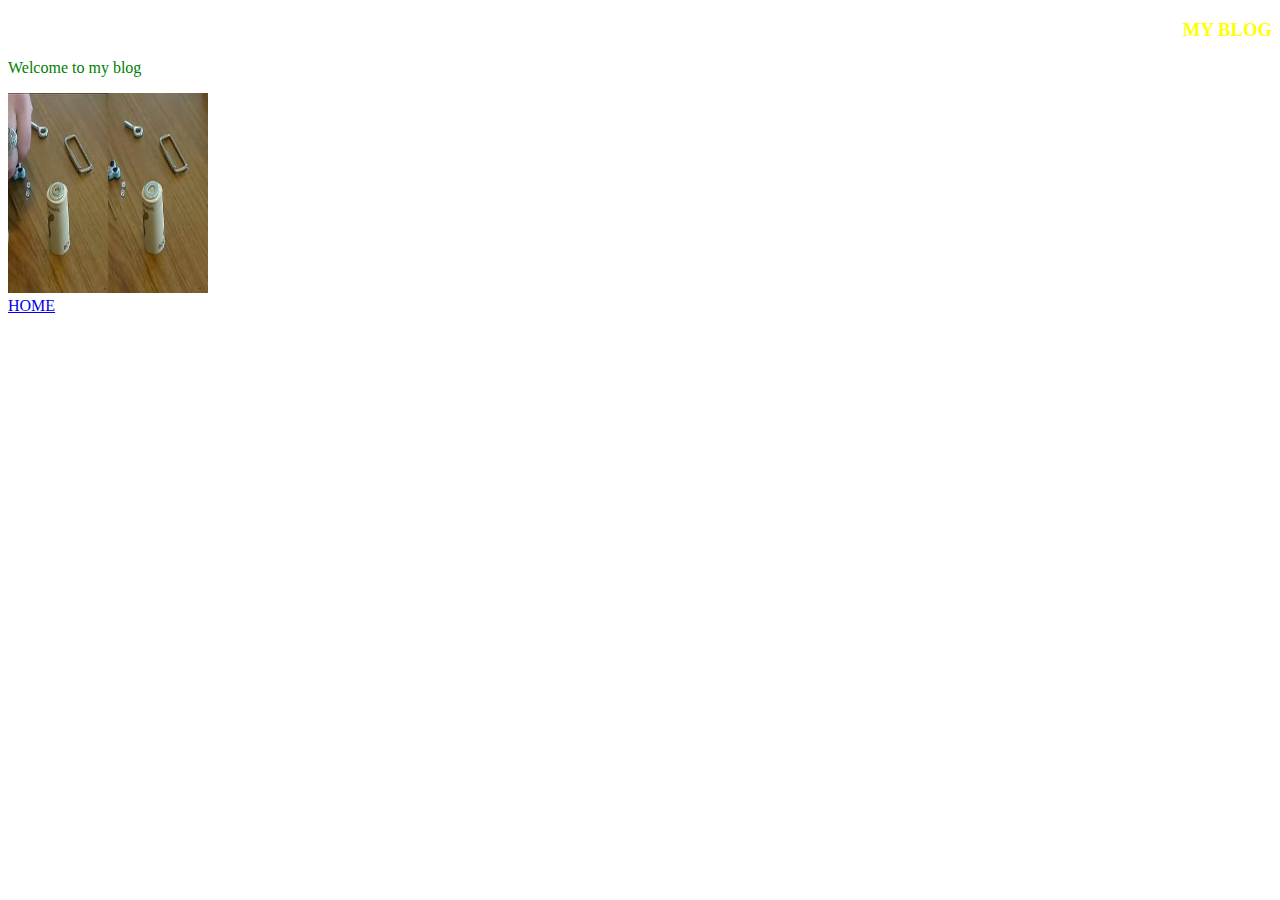
<file: welcome.html>
<!DOCTYPE html>
<html lang="en-US">
    <head>
        <title>MY BLOG</title>
     </head>

     <body style="color: blue;">
        <h3 style="font-family: verdana; color: yellow; text-align: right;">MY BLOG</h3>

     <p style="font-family: verdana; color: green;">Welcome to my blog </p>
     <img src="1step.jpeg" style="width: 200px; height: 200px;">
     <br>
     <a href="welcome.html">HOME</a>
     </body>
</html>
</file>
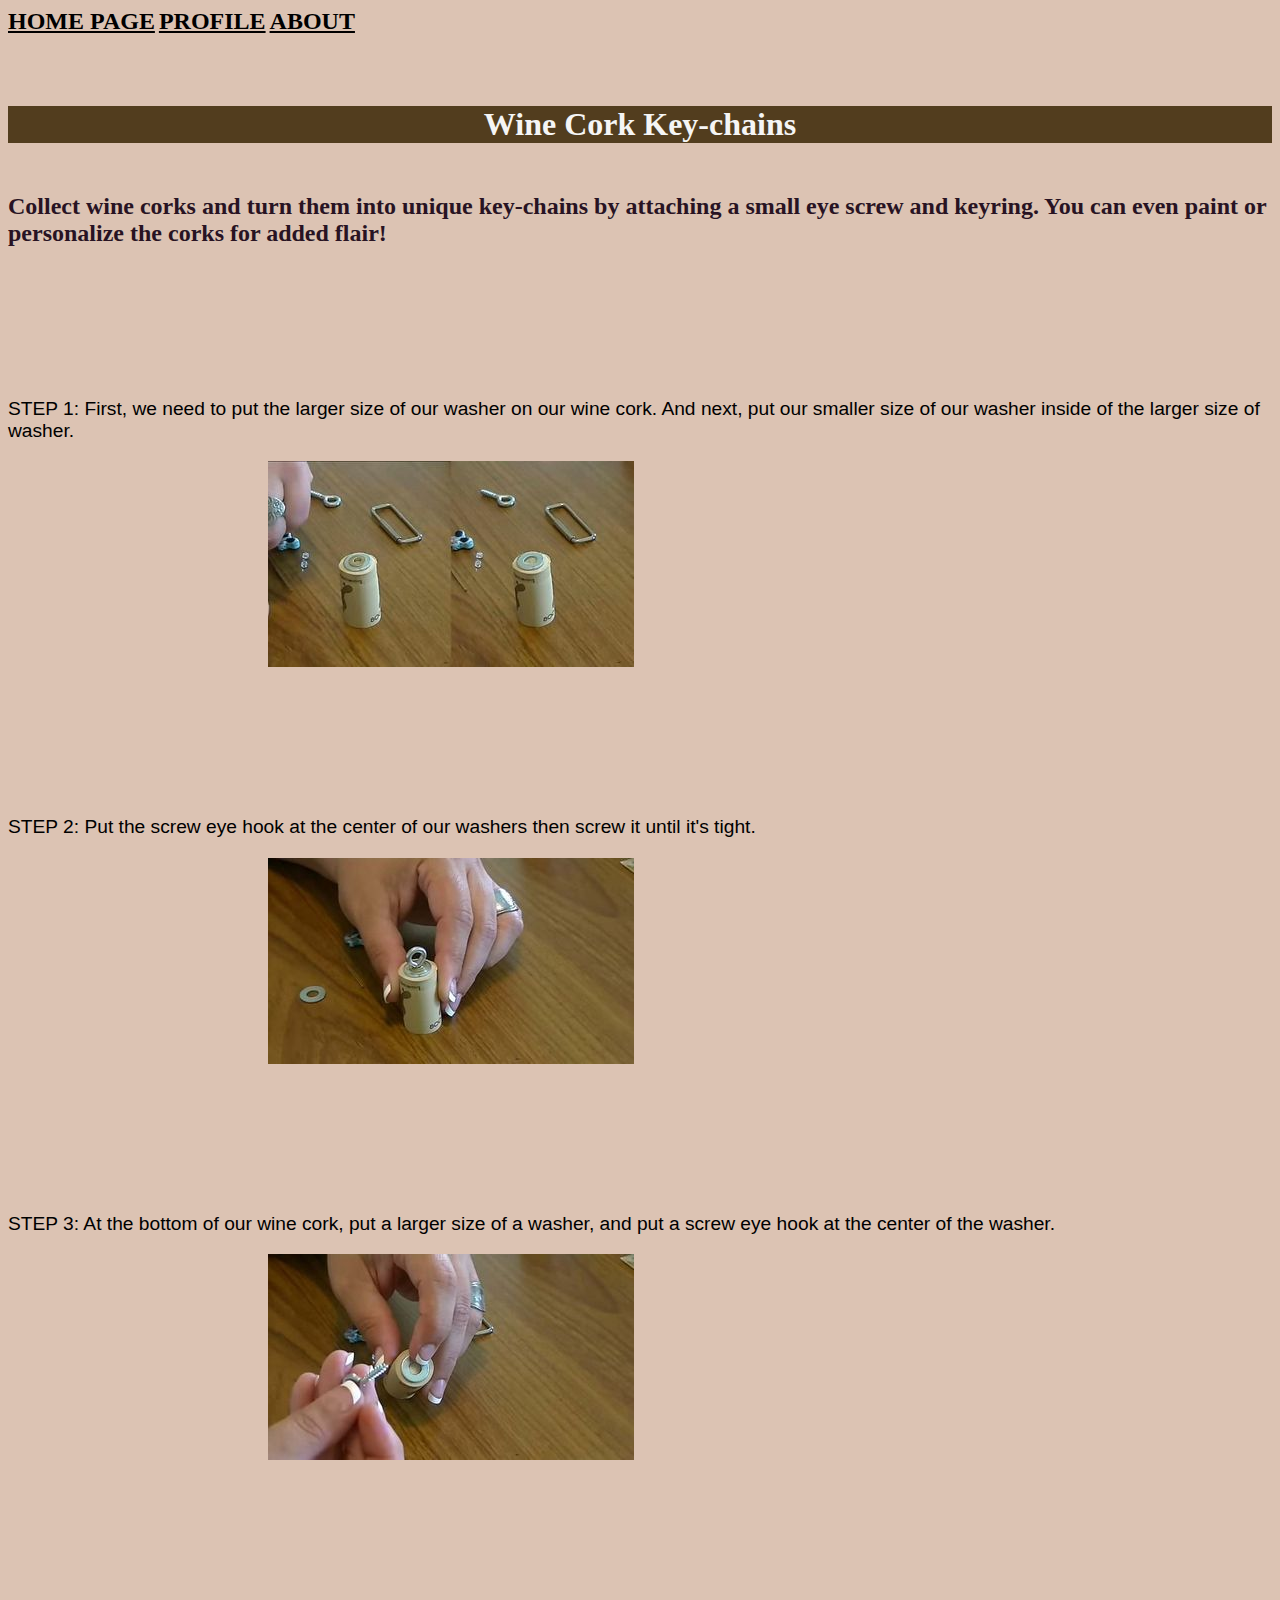
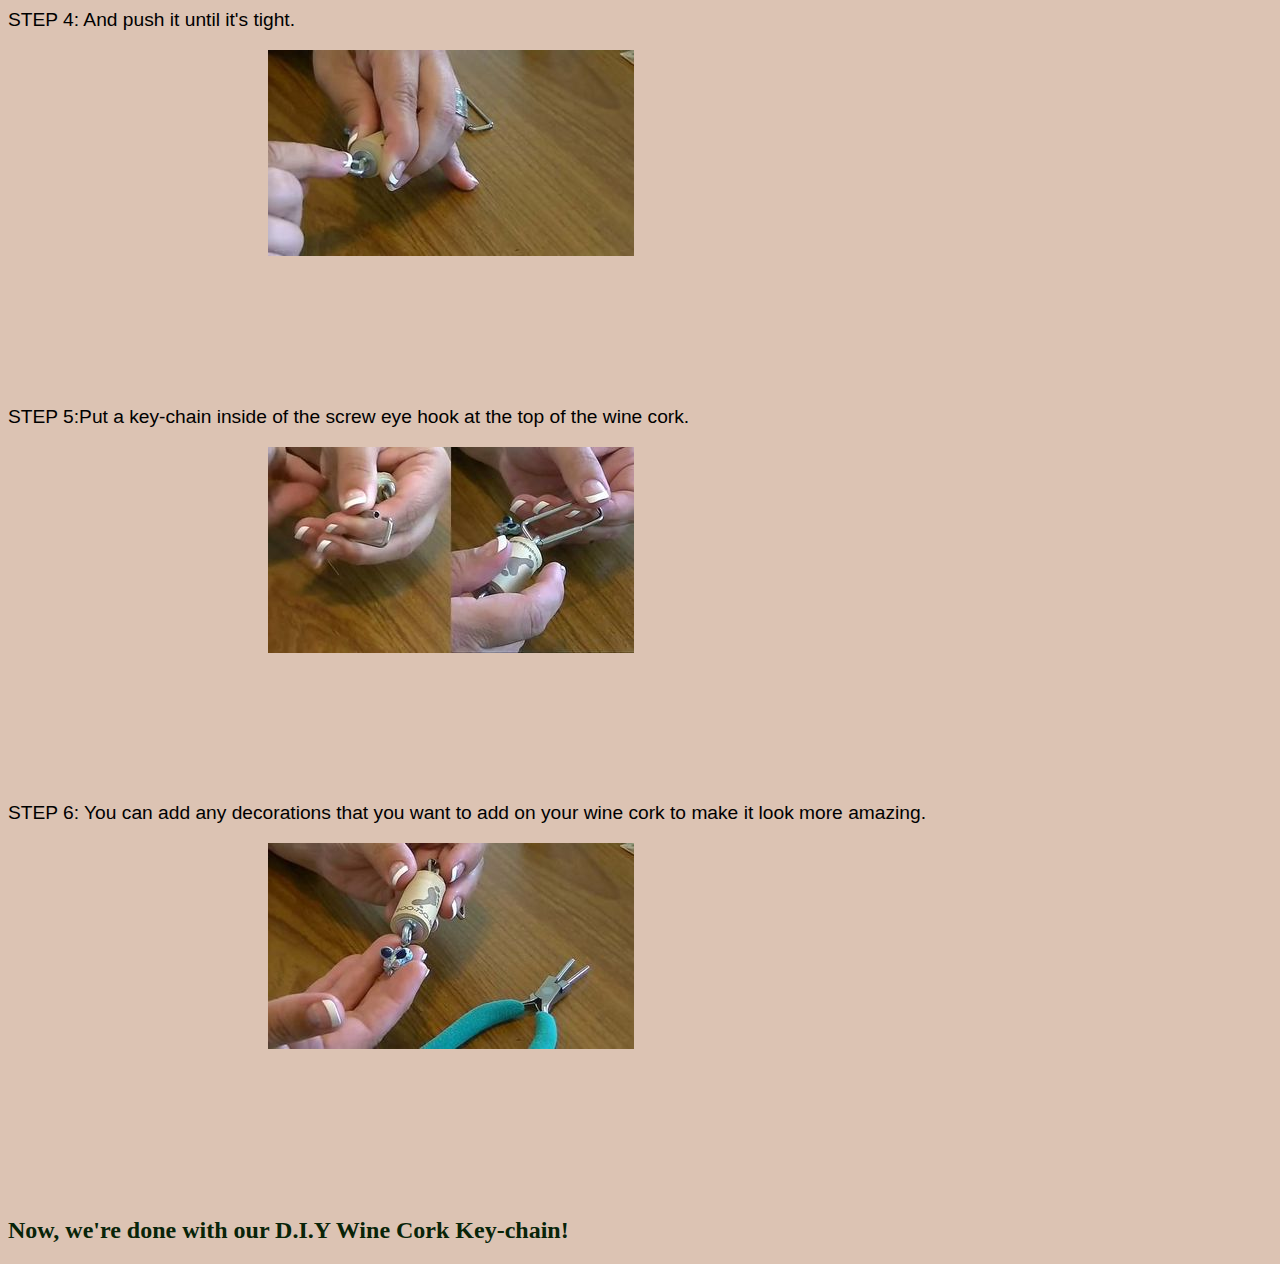
<file: WineCorkKeychains.html>
<!DOCTYPE html>
<html lang="en">
<head>
    <meta charset="UTF-8">
    <meta name="viewport" content="width=device-width, initial-scale=1.0">
    <title>Document</title>
</head>
<body style="background-color: rgb(220, 195, 179);">
        <b><a href="DIYcrafts.html" style="color: black; font-size: x-large;">HOME PAGE</a></b>
        <b><a href="profile.html" style="color: black; font-size: x-large;">PROFILE</a></b>
        <b><a href="about.html" style="color: black; font-size: x-large;">ABOUT</a></b>
        <h1
            style="font-family: verdana; color: black; text-align: center; background-color: rgb(82, 61, 30); color: whitesmoke; transform: translateY(50PX);">
            Wine Cork Key-chains</h1>
    <br>
    <br>
    <br>
    <b>
        <P style="font-family: geneva; font-size: x-large; color: rgb(40, 19, 35);">Collect wine corks and turn them into
            unique key-chains by attaching a small eye screw and keyring. You can even paint or personalize the corks for
            added flair!</P>
    </b>
    <br>
    <br>
    <br>
    <br>
    <br>
    <br>
    <p style="font-family: arial ; font-size: larger;">STEP 1:
        First, we need to put the larger size of our washer on our wine cork. And next, put our smaller size of our washer
        inside of the larger size of washer.</p>
    </p>
    <img src="1step.jpeg" style="transform: translateX(260px);">
    <br>
    <br>
    <br>
    <br>
    <br>
    <br>
    <br>
    <br>
    <p style="font-family: arial; font-size: larger;"> STEP 2:
        Put the screw eye hook at the center of our washers then screw it until it's tight.
    </p>
    <img src="2step.jpg" style="transform: translateX(260px);">
    <br>
    <br>
    <br>
    <br>
    <br>
    <br>
    <br>
    <br>
    <p style="font-family: arial; font-size: larger;">STEP 3:
        At the bottom of our wine cork, put a larger size of a washer, and put a screw eye hook at the center of the washer.
    </p>
    <img src="3step.jpg" style="transform: translateX(260px);">
    <br>
    <br>
    <br>
    <br>
    <br>
    <br>
    <br>
    <br>
    <p style="font-family: arial; font-size: larger;">STEP 4:
        And push it until it's tight.</p>
    <img src="4step.jpg" style="transform: translateX(260px);">
    <br>
    <br>
    <br>
    <br>
    <br>
    <br>
    <br>
    <br>
    <p style="font-family: arial; font-size: larger;">STEP 5:Put a key-chain inside of the screw eye hook at the top of the
        wine cork.</P>
    <img src="5steps.jpg" style="transform: translateX(260px);">
    <br>
    <br>
    <br>
    <br>
    <br>
    <br>
    <br>
    <br>
    <p style="font-family: arial; font-size: larger;">STEP 6:
        You can add any decorations that you want to add on your wine cork to make it look more amazing.
    </p>
    <img src="6step.jpg" style="transform: translateX(260px);">
    <br>
    <br>
    <br>
    <br>
    <br>
    <br>
    <br>
    <br>
    <br>
    <h2 style="color: rgb(8, 36, 8);"> Now, we're done with our D.I.Y Wine Cork Key-chain!
</body>
</html>
</file>
<file: about.css>
body {
    font-family: sans-serif;
    font-size: larger;
}

.paragraph-1 {
    transform: translateY(100px);
}

.paragraph-2 {
    transform: translateY(107px);
}

.paragraph-3 {
    transform: translateY(117px);
}
.header-1 {
    font-family: verdana; 
    color: black; 
    text-align: center; 
    background-color: rgb(22, 82, 94); 
    color: whitesmoke; 
    transform: translateY(50PX);
}

.a {
    font-size: x-large;
    color: black;
}
</file>
<file: mason.css>
body {
    font-family: Arial, sans-serif;
    margin: 0; 
  }

  a {
    color: black;
    font-size: x-large;
    text-decoration: none; 
    padding: 0.5em 1em;
    display: inline-block;
    margin: 0 1em; 
  }
  
  a:hover {
    color: dodgerblue;
  }
  
  h1, h2 {
    font-family: verdana, sans-serif;
    text-align: center;
    margin: 1em 0; 
  }
  
  h1 {
    color: whitesmoke;
    background-color: rgb(33, 85, 28);
  }
  
  h2 {
    color: rgb(8, 36, 8);
  }
  
  p {
    font-size: larger;
    line-height: 1.5; 
    margin: 0.5em 0; 
  }
  
  img {
    display: block; 
    margin: 1em auto; 
    width: 500px;
  }
  
  p:first-child-of([class^="step"]) { 
    font-weight: bold;
  }
</file>
